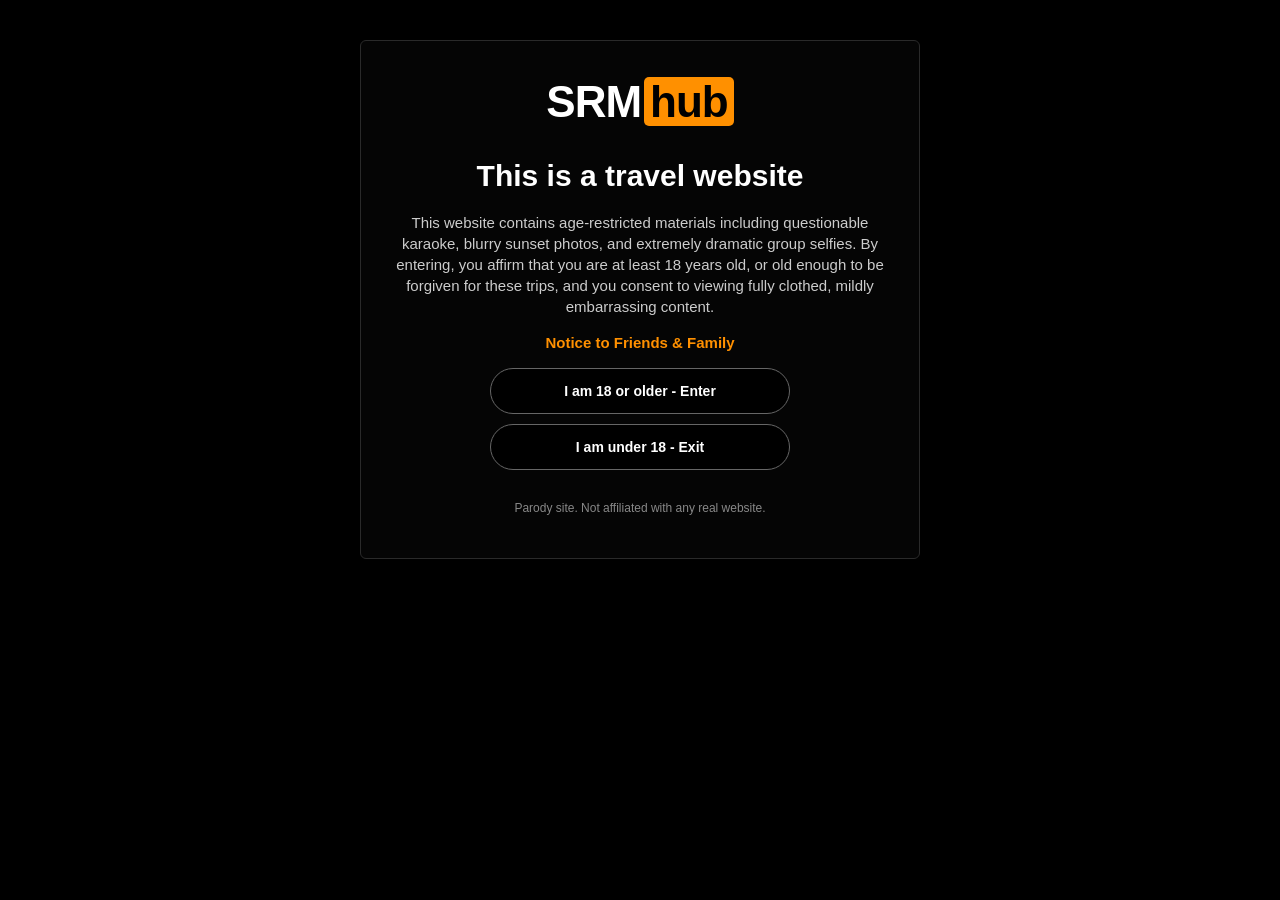
<file: index.html>
<!doctype html><html lang="en"><head><meta charset="utf-8"><meta name="viewport" content="width=device-width,initial-scale=1"><title>SRMhub - the crew's trip archive</title><link rel="stylesheet" href="style.css"></head>
<body data-page="home"><div id="hdr"></div>
<main class="w"><h1>Recommended Trips</h1><div class="tabs" id="tabs"></div><div class="chips" id="chips"></div>
<div class="grid" id="grid"><p class="empty">Loading…</p></div></main>
<div id="ftr"></div><script src="config.js"></script><script src="site.js"></script></body></html>
</file>
<file: style.css>
:root{--o:#ff9000;--bg:#000;--p:#121212;--l:#2a2a2a;--d:#9a9a9a}
*{box-sizing:border-box}body{margin:0;background:var(--bg);color:#fff;font:14px/1.4 Arial,Helvetica,sans-serif}
a{color:inherit;text-decoration:none}.w{max-width:1200px;margin:0 auto;padding:0 16px}
.top{background:#000;border-bottom:1px solid var(--l);position:sticky;top:0;z-index:5}
.bar{max-width:1200px;margin:0 auto;padding:10px 16px;display:flex;gap:16px;align-items:center}
.logo{font-size:28px;font-weight:700;letter-spacing:-1px;white-space:nowrap}.logo b{background:var(--o);color:#000;padding:0 6px;border-radius:5px;margin-left:3px}
.search{flex:1;display:flex;background:#1b1b1b;border-radius:24px;overflow:hidden;max-width:700px}
.search input{flex:1;min-width:0;background:none;border:0;color:#fff;padding:10px 16px;outline:0}.search button{background:none;border:0;color:var(--o);font-weight:700;padding:0 16px;cursor:pointer}
.nav{max-width:1200px;margin:0 auto;padding:0 16px;display:flex;gap:4px;overflow-x:auto}
.nav a{padding:10px 16px;font-size:12px;font-weight:700;color:#ddd;border-bottom:3px solid transparent;white-space:nowrap}.nav a.on,.nav a:hover{color:#fff;border-color:var(--o)}
h1{font-size:22px;margin:22px 0 8px}
.tabs,.chips{display:flex;gap:8px;flex-wrap:wrap;margin:12px 0}
.tab,.chip,.btn{background:#1b1b1b;border:1px solid var(--l);color:#ddd;padding:8px 16px;border-radius:20px;cursor:pointer;font-weight:700;font-size:13px}
.tab.on,.chip.on,.btn.on,.btn.main{background:var(--o);color:#000;border-color:var(--o)}
.grid{display:grid;grid-template-columns:repeat(auto-fill,minmax(250px,1fr));gap:20px 14px}
.th{position:relative;aspect-ratio:16/9;border-radius:6px;overflow:hidden;background:#111}
.th img,.ph{width:100%;height:100%;object-fit:cover}.ph{display:flex;align-items:center;justify-content:center;font-size:48px}
.dur{position:absolute;right:6px;bottom:6px;background:rgba(0,0,0,.8);padding:1px 5px;border-radius:3px;font-size:12px}
.ct{font-weight:700;margin:8px 0 2px;display:-webkit-box;-webkit-line-clamp:2;-webkit-box-orient:vertical;overflow:hidden}
.cu,.cs,small{color:var(--d);font-size:12px}.vf{background:#2f7bff;color:#fff;border-radius:50%;font-size:8px;padding:1px 3px;font-style:normal}
.card:hover .ct{color:var(--o)}.empty{color:var(--d);padding:30px;text-align:center;grid-column:1/-1}
.vl{display:grid;grid-template-columns:1fr 340px;gap:24px;margin-top:16px}@media(max-width:900px){.vl{grid-template-columns:1fr}}
#player{aspect-ratio:16/9;background:#000;border-radius:6px;overflow:hidden;border:1px solid var(--l)}#player video{width:100%;height:100%}
.nosrc{height:100%;display:flex;flex-direction:column;align-items:center;justify-content:center;font-size:56px;color:var(--d)}.nosrc p{font-size:14px}
.row{display:flex;justify-content:space-between;align-items:center;gap:12px;flex-wrap:wrap;margin:12px 0}
.up{display:flex;align-items:center;gap:10px}.av{width:42px;height:42px;border-radius:50%;background:var(--o);color:#000;display:flex;align-items:center;justify-content:center;font-weight:700;font-size:18px;flex:none}
.box{background:var(--p);border-radius:6px;padding:14px;margin:12px 0}
.tag{display:inline-block;background:#1b1b1b;border-radius:14px;padding:4px 12px;margin:8px 6px 0 0;font-size:12px;color:var(--o)}
.cf textarea,.cf input{width:100%;background:#1b1b1b;border:1px solid var(--l);color:#fff;border-radius:6px;padding:10px;margin-bottom:8px;font:inherit}.cf textarea{min-height:70px}
.hp{position:absolute;left:-9999px}
.cm{display:flex;gap:10px;padding:12px 0;border-top:1px solid var(--l)}.cm p{margin:4px 0;word-break:break-word}
.side .card{display:flex;gap:10px;margin-bottom:12px}.side .th{width:150px;flex:none}.side .ct{margin-top:0;font-size:13px}
.cats{display:grid;grid-template-columns:repeat(auto-fill,minmax(200px,1fr));gap:14px}
.cat{background:var(--p);border:1px solid var(--l);border-radius:8px;padding:24px;text-align:center}.cat span{font-size:40px;display:block}.cat small{display:block}.cat:hover{border-color:var(--o)}
.ch{display:flex;align-items:center;gap:16px;margin:24px 0 8px;flex-wrap:wrap}.ch .av{width:80px;height:80px;font-size:36px}.ch h1{margin:0}
.ftr{background:#121212;margin-top:50px;padding:24px 16px;color:var(--d);font-size:12px;text-align:center}
.mid{max-width:560px;margin:40px auto;padding:30px;border:1px solid var(--l);text-align:center;background:#050505;border-radius:6px}
.mid .logo{font-size:44px}.mid h1{font-size:30px}.mid p{color:#ccc;font-size:15px}.mid a.o{color:var(--o);font-weight:700}
.pill{display:block;width:100%;max-width:300px;margin:10px auto;padding:14px;border:1px solid #666;border-radius:30px;background:#000;color:#fff;font-weight:700;cursor:pointer;font-size:14px}.pill:hover{border-color:var(--o)}
#player iframe{width:100%;height:100%;border:0}
</file>
